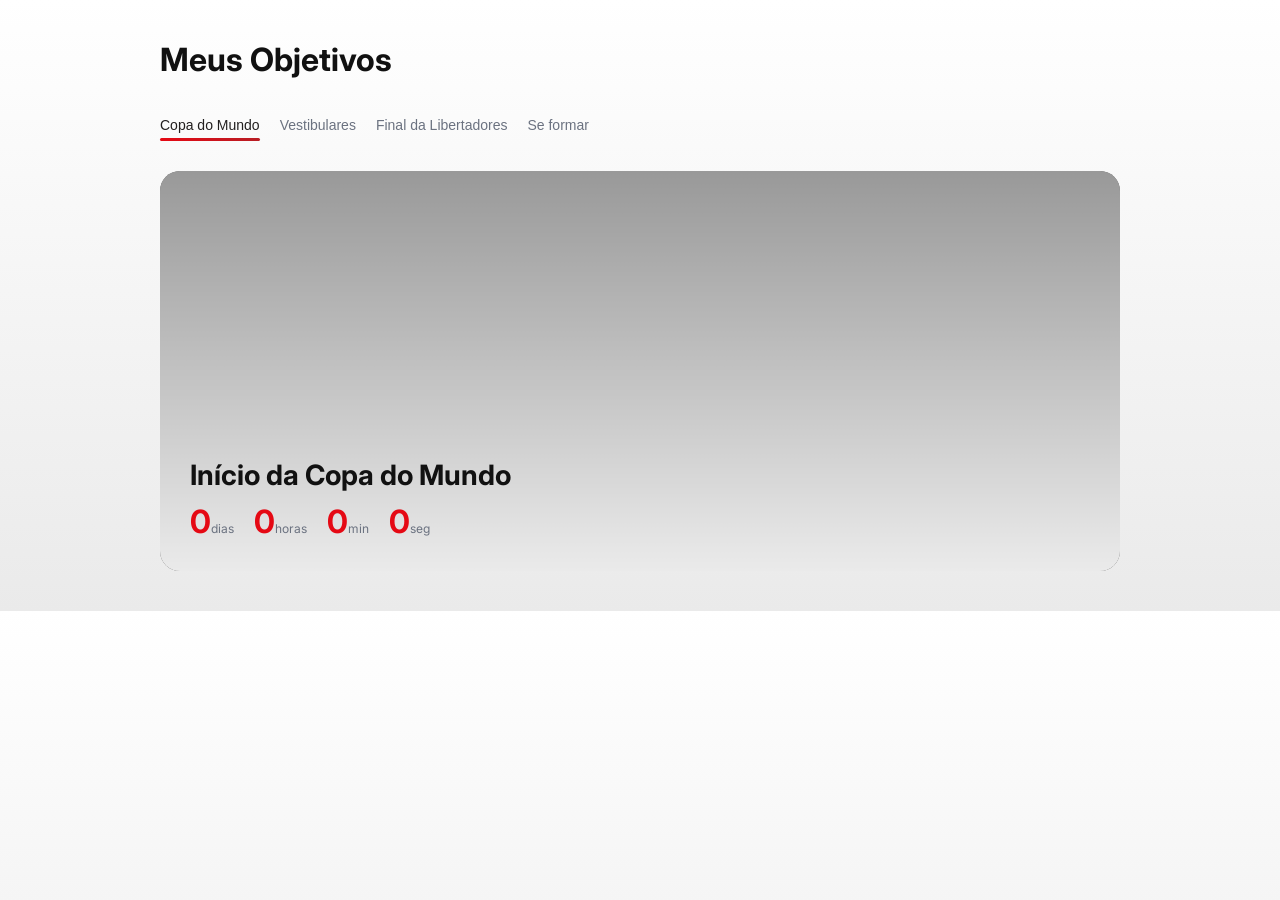
<file: PROJETODEVIDA/index.html>
<!DOCTYPE html>
<html lang="pt-br">
<head>
  <meta charset="UTF-8">
  <meta name="viewport" content="width=device-width, initial-scale=1.0">
  <title>Objetivos 2026</title>

  <link href="https://fonts.googleapis.com/css2?family=Inter:wght@300;400;600&display=swap" rel="stylesheet">
  <link rel="stylesheet" href="style.css">
</head>

<body>

<main class="app">

  <h1>Meus Objetivos</h1>

  <!-- TABS -->
  <div class="tabs">
    <button class="tab active">Copa do Mundo</button>
    <button class="tab">Vestibulares</button>
    <button class="tab">Final da Libertadores</button>
    <button class="tab">Se formar</button>

    <div class="indicator"></div>
  </div>

  <!-- VIEWER -->
  <section class="viewer">

    <div class="bg active" style="--img:url('https://i.pinimg.com/736x/a6/1e/8d/a61e8df0f01a2f45d2edfba64388ddb0.jpg')"></div>
    <div class="bg" style="--img:url('https://i.pinimg.com/736x/2a/0d/64/2a0d64f2f41f056657ba3c5477b33705.jpg')"></div>
    <div class="bg" style="--img:url('https://i.pinimg.com/1200x/21/9f/ff/219fffe3c11670db671e123721da5362.jpg')"></div>
    <div class="bg" style="--img:url('https://i.pinimg.com/1200x/d3/2b/51/d32b512ec279907bdb91032697ec735c.jpg')"></div>

    <div class="overlay"></div>

    <div class="content active">
      <h2>Início da Copa do Mundo</h2>
      <div class="timer" data-i="0"></div>
    </div>

    <div class="content">
      <h2>Fazer o ENEM</h2>
      <div class="timer" data-i="1"></div>
    </div>

    <div class="content">
      <h2>Ver o Flamengo na final da Libertadores</h2>
      <div class="timer" data-i="2"></div>
    </div>

    <div class="content">
      <h2>Se formar na escola</h2>
      <div class="timer" data-i="3"></div>
    </div>

  </section>

</main>

<script src="main.js"></script>
</body>
</html>
</file>
<file: PROJETODEVIDA/style.css>
:root {
  --red: #E50914;
  --red2: #B81D24;
  --bg: #f5f5f1;
  --dark: #221F1F;
  --text: #111;
  --muted: #6b7280;
}

/* RESET */
* {
  margin: 0;
  padding: 0;
  box-sizing: border-box;
}

/* BODY */
body {
  font-family: 'Inter', sans-serif;
  background: linear-gradient(180deg, #ffffff, #eaeaea);
  color: var(--text);
}

/* APP */
.app {
  max-width: 1000px;
  margin: auto;
  padding: 40px 20px;
}

/* TITLE */
h1 {
  font-size: 32px;
  margin-bottom: 30px;
}

/* TABS */
.tabs {
  position: relative;
  display: flex;
  gap: 20px;
  flex-wrap: wrap;
  margin-bottom: 30px;
}

.tab {
  background: none;
  border: none;
  font-size: 14px;
  cursor: pointer;
  color: var(--muted);
  padding: 8px 0;
}

.tab.active {
  color: var(--dark);
}

/* INDICATOR ANIMADO */
.indicator {
  position: absolute;
  bottom: 0;
  height: 3px;
  background: linear-gradient(90deg, var(--red), var(--red2));
  border-radius: 2px;
  transition: all 0.4s cubic-bezier(.25,.8,.25,1);
}

/* VIEWER */
.viewer {
  position: relative;
  height: 400px;
  border-radius: 20px;
  overflow: hidden;
  background: #000;
}

/* BACKGROUND */
.bg {
  position: absolute;
  inset: 0;
  background:
    linear-gradient(to top, rgba(255,255,255,0.8), transparent),
    var(--img) center/cover;

  opacity: 0;
  transition: 1s;
  filter: blur(10px);
}

.bg.active {
  opacity: 1;
  filter: blur(0);
}

/* OVERLAY */
.overlay {
  position: absolute;
  inset: 0;
  background: rgba(255,255,255,0.6);
}

/* CONTENT */
.content {
  position: absolute;
  bottom: 30px;
  left: 30px;
  opacity: 0;
  transform: translateY(20px);
  transition: 0.5s;
}

.content.active {
  opacity: 1;
  transform: translateY(0);
}

/* TEXT */
.content h2 {
  font-size: 28px;
  margin-bottom: 10px;
}

/* TIMER */
.timer {
  display: flex;
  gap: 20px;
}

.timer div {
  text-align: center;
}

.timer b {
  font-size: 32px;
  color: var(--red);
}

.timer span {
  font-size: 12px;
  color: var(--muted);
}

/* RESPONSIVO */
@media (max-width: 768px) {

  h1 {
    font-size: 24px;
  }

  .viewer {
    height: 300px;
  }

  .content {
    left: 20px;
    bottom: 20px;
  }

  .timer {
    gap: 10px;
  }

  .timer b {
    font-size: 24px;
  }

}
</file>
